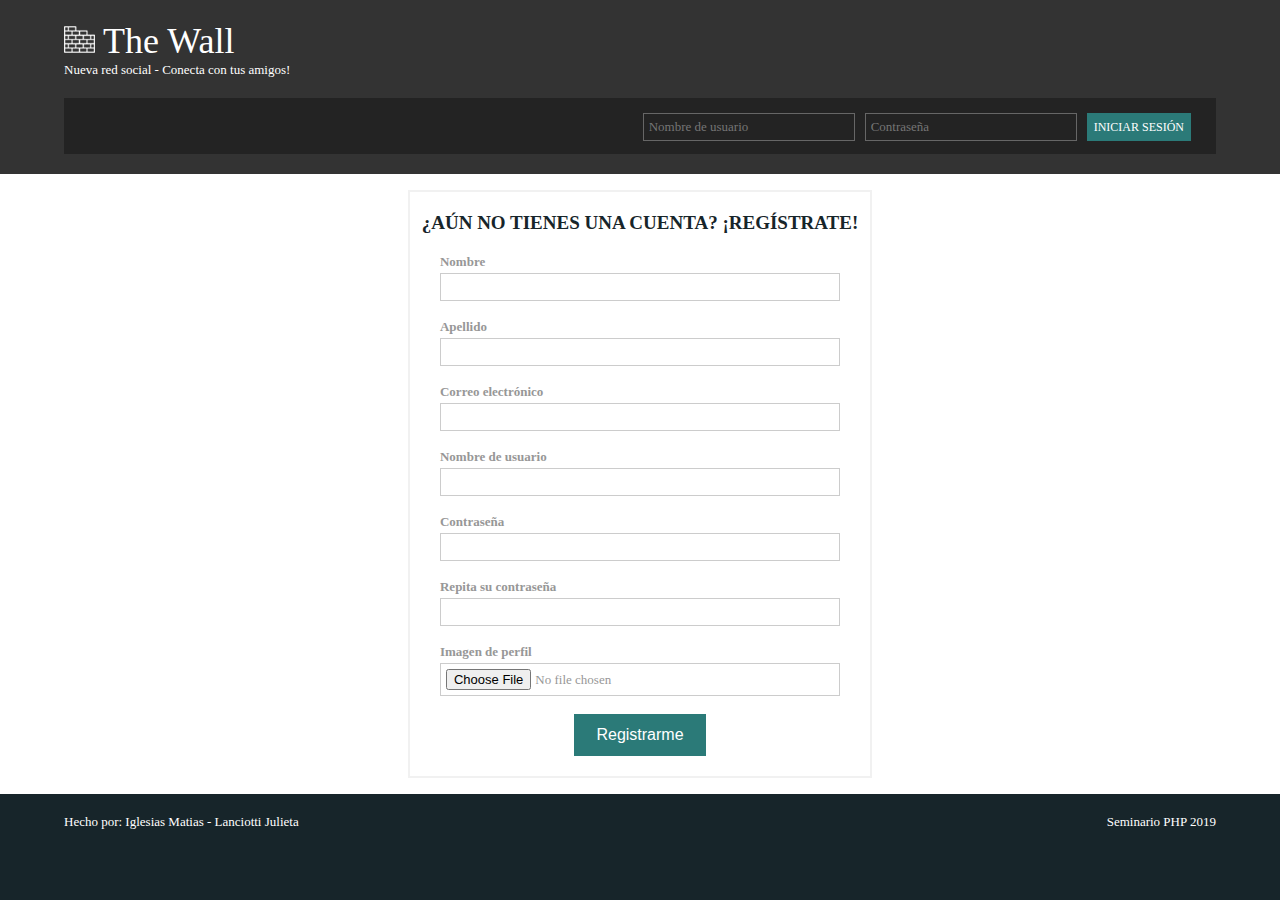
<file: templates/index.html>
<!DOCTYPE html>
<html lang="en" dir="ltr">

  <head>
    <title>The Wall</title>
    <meta charset="UTF-8">
    <link rel="stylesheet" href="../style/css/layout.css" type="text/css">
    <link rel="stylesheet" href="../style/css/profile.css" type="text/css">
    <link rel="stylesheet" href="../style/css/tables.css" type="text/css">
    <!-- iconos -->
    <link rel="stylesheet" href="https://use.fontawesome.com/releases/v5.8.1/css/all.css" integrity="sha384-50oBUHEmvpQ+1lW4y57PTFmhCaXp0ML5d60M1M7uH2+nqUivzIebhndOJK28anvf" crossorigin="anonymous">
    <script src="../style/js/codigoJS.js"></script>
  </head>

  <body>
    <!-- seccion 1 -->
    <div class="section row1">
      <header id="header">
        <div id="hgroup">
          <img src="../style/images/logo.png" />
          <h1><a href="principal.html">The Wall</a></h1> <!-- titulo -->
          <h2>Nueva red social - Conecta con tus amigos!</h2> <!-- subtitulo -->
        </div>
        <nav> <!-- menu con los links -->
          <ul>
            <li>
              <form action="#" method="post"> <!-- buscar -->
                <fieldset>
                  <input type="text" name="username" placeholder="Nombre de usuario" required>
                  <input type="password" name="password" placeholder="Contraseña" required>
                  <input type="submit" id="b_submit" value="Iniciar sesión">
                </fieldset>
              </form>
            </li>
          </ul>
        </nav>
      </header>
    </div> <!-- fin seccion 1 -->

    <!-- seccion 2 -->
    <div class="section row2">
      <div id="container" align="center">
        <br>
          <form id="regform" action="" onsubmit="return(validarForm())">
            <h2>¿Aún no tienes una cuenta? ¡Regístrate!</h2>

            <div class="formfield">
              <label for="nombre"><b>Nombre</b></label>
              <input type="text" id="nombre" required>
            </div>

            <div class="formfield">
              <label for="apellido"><b>Apellido</b></label>
              <input type="text" id="apellido" required>
            </div>

            <div class="formfield">
              <label for="email"><b>Correo electrónico</b></label>
              <input type="text" id="email" required>
            </div>

            <div class="formfield">
              <label for="username"><b>Nombre de usuario</b></label>
              <input type="text" id="username" required>
            </div>

            <div class="formfield">
              <label for="password1"><b>Contraseña</b></label>
              <input type="password" id="password1" required>
            </div>

            <div class="formfield">
              <label for="password2"><b>Repita su contraseña</b></label>
              <input type="password" id="password2" required>
            </div>

            <div class="formfield">
              <label for="pic"><b>Imagen de perfil</b></label>
              <input type="file" id="pic" accept="image/*" required>
            </div>

            <button id="regbutton" type="submit">Registrarme</button>
          </form>
        <br>

      </div>
    </div> <!-- fin seccion 2 -->

    <!-- seccion 3 - footer -->
    <div class="section row3">
      <footer id="footer">
        <p class="fo_left">Hecho por: Iglesias Matias - Lanciotti Julieta</p>
        <p class="fo_right">Seminario PHP 2019 </p>
      </footer>
    </div>

  </body>
</html>
</file>
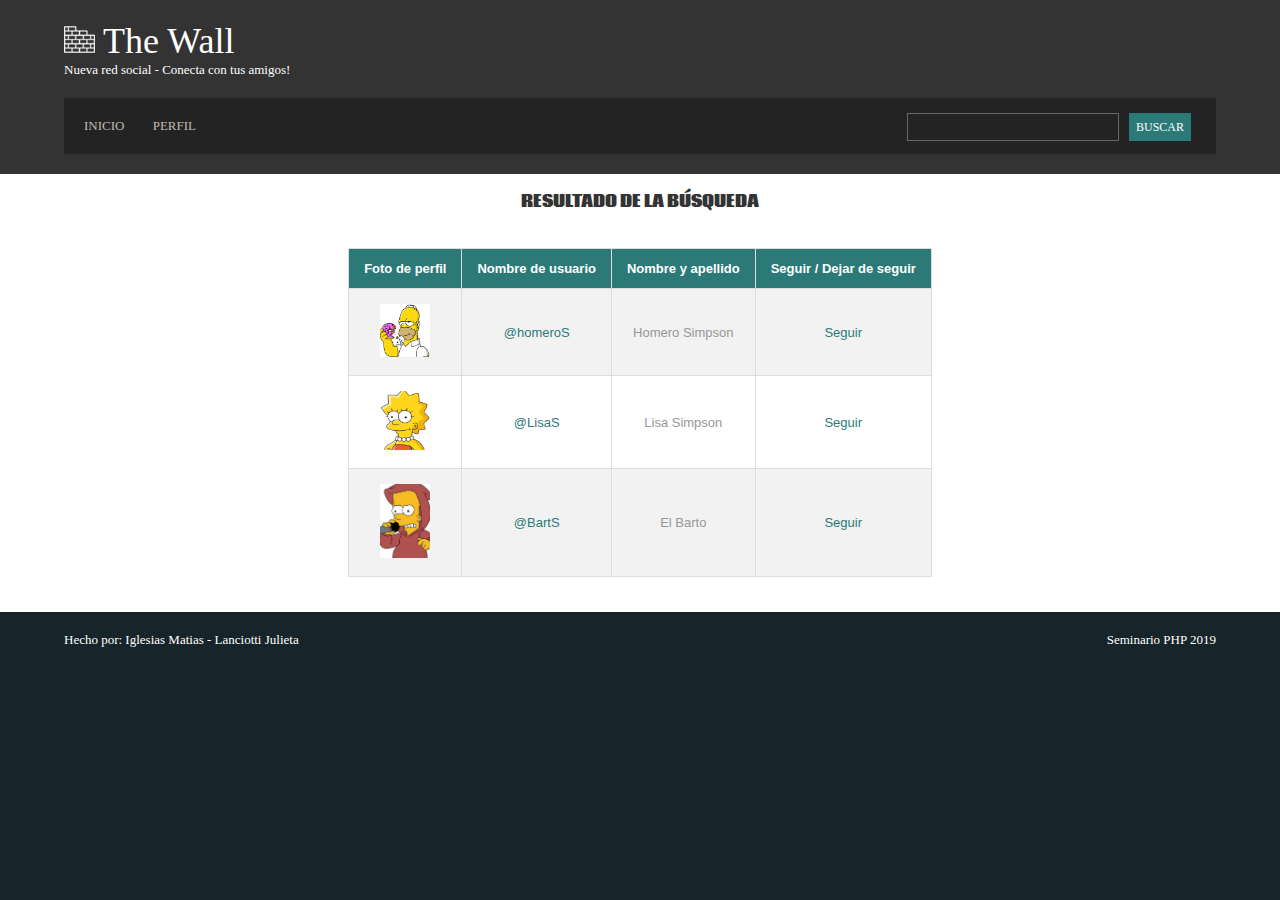
<file: templates/busqueda.html>
<!DOCTYPE html>
<html lang="en" dir="ltr">

  <head>
    <title>The Wall - Resultado de la búsqueda</title>
    <meta charset="UTF-8">
    <link rel="stylesheet" href="../style/css/layout.css" type="text/css">
    <link rel="stylesheet" href="../style/css/profile.css" type="text/css">
    <link rel="stylesheet" href="../style/css/tables.css" type="text/css">
    <link rel="stylesheet" href="../style/css/pagination.css" type="text/css">
    <!-- iconos -->
    <link rel="stylesheet" href="https://use.fontawesome.com/releases/v5.8.1/css/all.css" integrity="sha384-50oBUHEmvpQ+1lW4y57PTFmhCaXp0ML5d60M1M7uH2+nqUivzIebhndOJK28anvf" crossorigin="anonymous">

  </head>

  <body>
    <!-- seccion 1 -->
    <div class="section row1">
      <header id="header">
        <div id="hgroup">
          <img src="../style/images/logo.png" />
          <h1><a href="principal.html">The Wall</a></h1> <!-- titulo -->
          <h2>Nueva red social - Conecta con tus amigos!</h2> <!-- subtitulo -->
        </div>
        <nav> <!-- menu con los links -->
          <ul>
            <li><a href="principal.html">Inicio</a></li>
            <li><div class="dropdown">
                <a>Perfil</a>
                <div class="dropdown-content">
                <a href="perfil.html">Mi Perfil</a>
                <a href="editar-perfil.html">Editar Perfil</a>
                <a href="index.html">Cerrar Sesión</a>
                </div>
                </div>
              </li>
            <li>
              <form action="#" method="post"> <!-- buscar -->
                <fieldset>
                  <input type="text" value="">
                  <input type="submit" id="b_submit" value="Buscar">
                </fieldset>
              </form>
            </li>
          </ul>
        </nav>
      </header>
    </div> <!-- fin seccion 1 -->

    <!-- seccion 2 -->
    <div class="section row2">
      <div id="container">
        <br>
        <h1 class="title-pen"> Resultado de la Búsqueda</h1>
      <br>
      <br>
      <table align="center">
          <tr>
            <td>
                <table id="tablas">
                  <tr>
                    <th>Foto de perfil</th>
                    <th>Nombre de usuario</th>
                    <th>Nombre y apellido</th>
                    <th>Seguir / Dejar de seguir</th>
                  </tr>
                  <tr>
                    <td><img src="../style/images/homero.png"/></td>
                    <td><a href="usuario.html">@homeroS</a></td>
                    <td>Homero Simpson</td>
                    <td><a href=""> Seguir</a></td>
                  </tr>
                  <tr>
                    <td><img src="../style/images/lisa.png"/></td>
                    <td><a href="usuario.html">@LisaS</a></td>
                    <td>Lisa Simpson</td>
                    <td><a href="">Seguir</a></td>
                  </tr>
                  <tr>
                    <td><img src="../style/images/barto.jpg"/></td>
                    <td><a href="usuario.html">@BartS</a></td>
                    <td>El Barto</td>
                    <td><a href="">Seguir</a></td>
                  </tr>
                </table>
            </td>
          </tr>
        </table>
        <br>
      </div>
      <br>
    </div> <!-- fin seccion 2 -->

    <!-- seccion 3 - footer -->
    <div class="section row3">
      <footer id="footer">
        <p class="fo_left">Hecho por: Iglesias Matias - Lanciotti Julieta</p>
        <p class="fo_right">Seminario PHP 2019 </p>
      </footer>
    </div>
  </body>
</html>
</file>
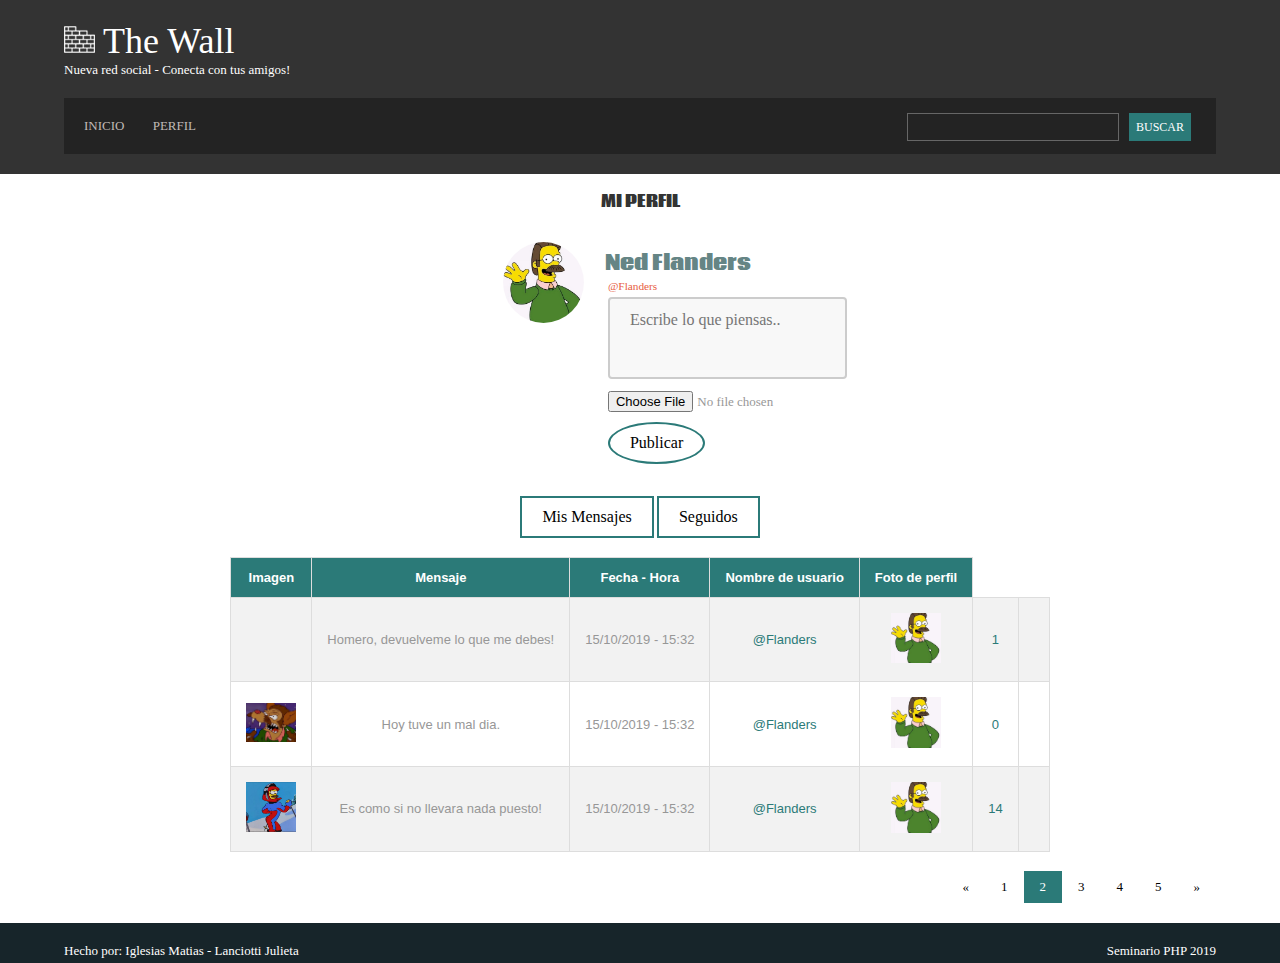
<file: templates/perfil.html>
<!DOCTYPE html>
<html lang="en" dir="ltr">

  <head>
    <title>The Wall - Perfil</title>
    <meta charset="UTF-8">
    <link rel="stylesheet" href="../style/css/layout.css" type="text/css">
    <link rel="stylesheet" href="../style/css/profile.css" type="text/css">
    <link rel="stylesheet" href="../style/css/tables.css" type="text/css">
    <link rel="stylesheet" href="../style/css/pagination.css" type="text/css">
    <!-- iconos -->
    <link rel="stylesheet" href="https://use.fontawesome.com/releases/v5.8.1/css/all.css" integrity="sha384-50oBUHEmvpQ+1lW4y57PTFmhCaXp0ML5d60M1M7uH2+nqUivzIebhndOJK28anvf" crossorigin="anonymous">
    <script src="../style/js/codigoJS.js"></script>

  </head>

  <body>

    <!-- seccion 1 -->
    <div class="section row1">
      <header id="header">
        <div id="hgroup">
          <img src="../style/images/logo.png" />
          <h1><a href="principal.html">The Wall</a></h1> <!-- titulo -->
          <h2>Nueva red social - Conecta con tus amigos!</h2> <!-- subtitulo -->
        </div>
        <nav> <!-- menu con los links -->
          <ul>
            <li><a href="principal.html">Inicio</a></li>
            <li><div class="dropdown">
                <a>Perfil</a>
                <div class="dropdown-content">
                <a href="perfil.html">Mi Perfil</a>
                <a href="editar-perfil.html">Editar Perfil</a>
                <a href="index.html">Cerrar Sesión</a>
                </div>
                </div>
              </li>
            <li>
              <form action="#" method="post"> <!-- buscar -->
                <fieldset>
                  <input type="text" value="">
                  <input type="submit" id="b_submit" value="Buscar">
                </fieldset>
              </form>
            </li>
          </ul>
        </nav>
      </header>
    </div> <!-- fin seccion 1 -->

    <!-- seccion 2 -->
    <div class="section row2">
      <div id="container">
        <br>
        <h1 class="title-pen"> Mi Perfil</h1>
        <br>
        <div class="user-profile">
          <img class="avatar" src="../style/images/persona3.jpg" />
          <div class="name">Ned Flanders</div>
          <div class="username">@Flanders</div>
          <div class="input">
            <form action="" method="post">
              <textarea rows="3" cols="20" maxlength="140" placeholder="Escribe lo que piensas.." required></textarea>
              <input type="file" name="pic" accept="image/*">
              <button class="button button2 " type="submit"> Publicar </button>
            </form>
          </div>
        </div>
        <br>
        <br>
        <div style="text-align: center">
          <button class="button button1" onclick="openTab('Mensajes')">Mis Mensajes</button>
          <button class="button button1" onclick="openTab('Seguidos')">Seguidos</button>
        </div>
        <br>


        <div id="Mensajes" class="tab">
          <table align="center">
            <tr>
              <td>
                  <table id="tablas">
                    <tr>
                      <th>Imagen</th>
                      <th>Mensaje</th>
                      <th>Fecha - Hora</th>
                      <th>Nombre de usuario</th>
                      <th>Foto de perfil</th>
                    </tr>
                    <tr>
                      <td></td>
                      <td>Homero, devuelveme lo que me debes!</td>
                      <td>15/10/2019 - 15:32</a></td>
                      <td><a href="usuario.html">@Flanders</a></td>
                      <td><img src="../style/images/persona3.jpg"/></td>
                      <td><a href=""><i class="fas fa-thumbs-up"></i> 1</a></td>
                      <td><a href=""><i class="fas fa-trash-alt"></i></a></td>
                    </tr>
                    <tr>
                      <td><img src="../style/images/lobo.png"/></td>
                      <td>Hoy tuve un mal dia.</td>
                      <td>15/10/2019 - 15:32</a></td>
                      <td><a href="usuario.html">@Flanders</a></td>
                      <td><img src="../style/images/persona3.jpg"/></td>
                      <td><a href=""><i class="far fa-thumbs-up"></i> 0</a></td>
                      <td><a href=""><i class="fas fa-trash-alt"></i></a></td>
                    </tr>
                    <tr>
                      <td><img src="../style/images/ski.jpg"/></td>
                      <td>Es como si no llevara nada puesto!</td>
                      <td>15/10/2019 - 15:32</a></td>
                      <td><a href="usuario.html">@Flanders</a></td>
                      <td><img src="../style/images/persona3.jpg"/></td>
                      <td><a href=""><i class="fas fa-thumbs-up"></i> 14</a></td>
                      <td><a href=""><i class="fas fa-trash-alt"></i></a></td>
                    </tr>
                  </table>
              </td>
            </tr>
          </table>
           <br>
           <div style="text-align: right;">
          <div class="pagination">
            <a href="#">&laquo;</a>
            <a href="#">1</a>
            <a class="active" href="#">2</a>
            <a href="#">3</a>
            <a href="#">4</a>
            <a href="#">5</a>
            <a href="#">&raquo;</a>
          </div>
        </div>
        </div>


        <div id="Seguidos" class="tab" style="display:none">
          <table align="center">
            <tr>
              <td>
                <table id="tablas">
                  <tr>
                    <th>Usuario</th>
                    <th>Seguido</th>
                  </tr>
                  <tr>
                    <td>hombreAbeja</td>
                    <td><a href="">Dejar de Seguir</a></td>
                  </tr>
                  <tr>
                    <td>Skinner</td>
                    <td><a href="">Dejar de Seguir</a></td>
                  </tr>
                  <tr>
                    <td>rafaaa</td>
                    <td><a href="">Dejar de Seguir</a></td>
                  </tr>
                  <tr>
                    <td>smithers</td>
                    <td><a href="">Dejar de Seguir</a></td>
                  </tr>
                </table>
              </td>
            </tr>
          </table>
        </div>
      <br>
      </div>
    </div> <!-- fin seccion 2 -->

    <!-- seccion 3 - footer -->
    <div class="section row3">
      <footer id="footer">
        <p class="fo_left">Hecho por: Iglesias Matias - Lanciotti Julieta</p>
        <p class="fo_right">Seminario PHP 2019 </p>
      </footer>
    </div>

  </body>



</html>
</file>
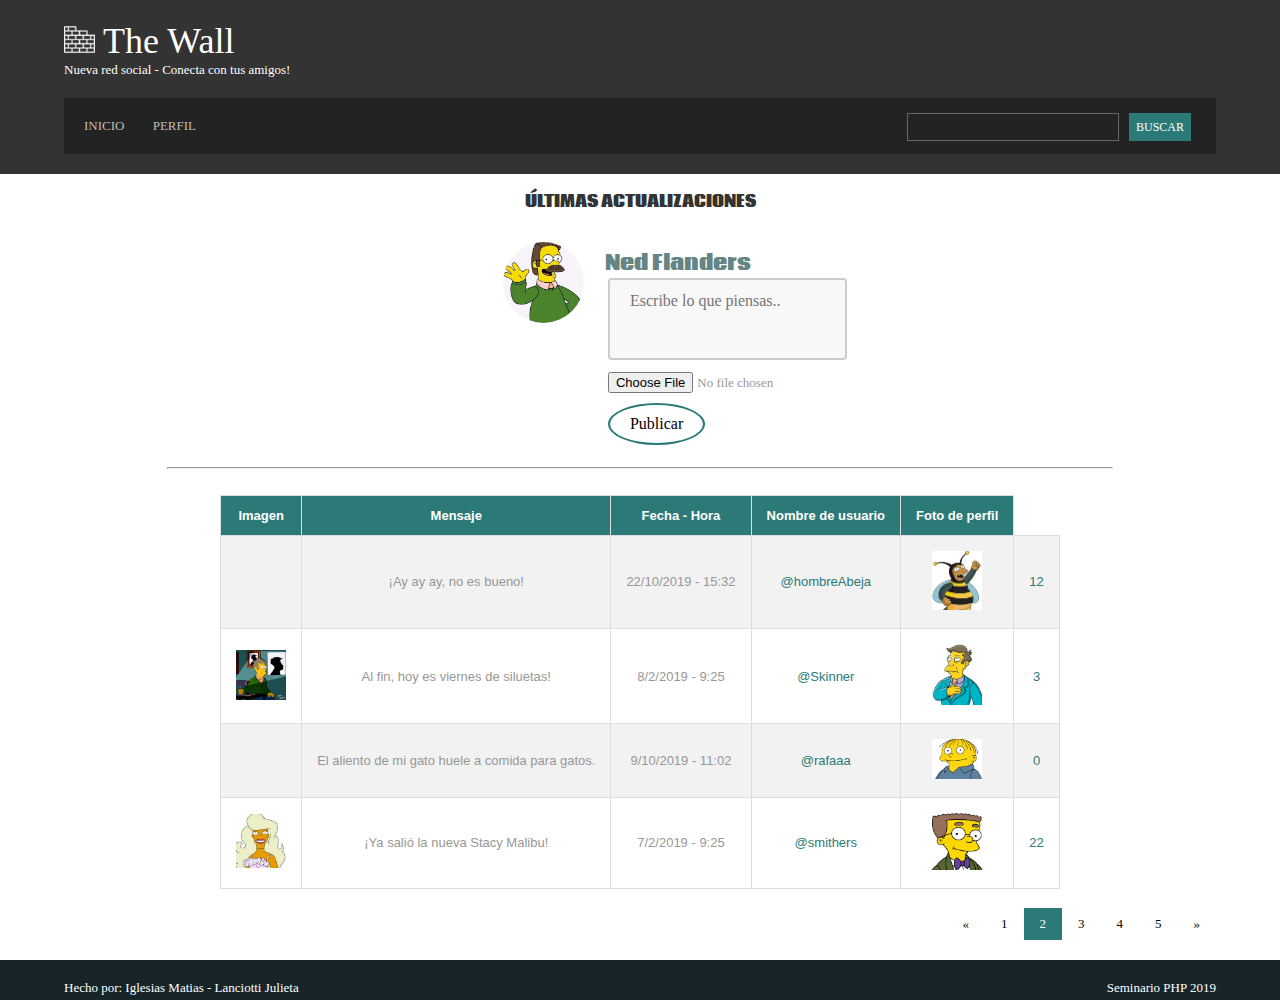
<file: templates/principal.html>
<!DOCTYPE html>
<html lang="en" dir="ltr">

  <head>
    <title>The Wall</title>
    <meta charset="UTF-8">
    <link rel="stylesheet" href="../style/css/layout.css" type="text/css">
    <link rel="stylesheet" href="../style/css/profile.css" type="text/css">
    <link rel="stylesheet" href="../style/css/tables.css" type="text/css">
    <link rel="stylesheet" href="../style/css/pagination.css" type="text/css">
    <!-- iconos -->
    <link rel="stylesheet" href="https://use.fontawesome.com/releases/v5.8.1/css/all.css" integrity="sha384-50oBUHEmvpQ+1lW4y57PTFmhCaXp0ML5d60M1M7uH2+nqUivzIebhndOJK28anvf" crossorigin="anonymous">

  </head>

  <body>
    <!-- seccion 1 -->
    <div class="section row1">
      <header id="header">
        <div id="hgroup">
          <img src="../style/images/logo.png" />
          <h1><a href="principal.html">The Wall</a></h1> <!-- titulo -->
          <h2>Nueva red social - Conecta con tus amigos!</h2> <!-- subtitulo -->
        </div>
        <nav> <!-- menu con los links -->
          <ul>
            <li><a href="principal.html">Inicio</a></li>
            <li>
              <div class="dropdown">
                <a>Perfil</a>
                <div class="dropdown-content">
                <a href="perfil.html">Mi Perfil</a>
                <a href="editar-perfil.html">Editar Perfil</a>
                <a href="index.html">Cerrar Sesión</a>
                </div>
                </div>
            </li>
            <li>
              <form action="#" method="post"> <!-- buscar -->
                <fieldset>
                  <input type="text" value="">
                  <input type="submit" id="b_submit" value="Buscar">
                </fieldset>
              </form>
            </li>
          </ul>
        </nav>
      </header>
    </div> <!-- fin seccion 1 -->

    <!-- seccion 2 -->
    <div class="section row2">
      <div id="container">
        <br>
        <h1 class="title-pen"> Últimas Actualizaciones</h1>
        <br>
        <div class="user-profile">
          <img class="avatar" src="../style/images/persona3.jpg" />
          <div class="name">Ned Flanders</div>
          <div class="input">
            <form action="" method="post">
              <textarea rows="3" cols="20" maxlength="140" placeholder="Escribe lo que piensas.." required></textarea>
              <input type="file" name="pic" accept="image/*">
              <button class="button button2 " type="submit"> Publicar </button>
            </form>
          </div>

        </div>
      <br>
      <hr style="width: 82%;">
      <br>
      <table align="center">
          <tr>
            <td>
                <table id="tablas">
                  <tr>
                    <th>Imagen</th>
                    <th>Mensaje</th>
                    <th>Fecha - Hora</th>
                    <th>Nombre de usuario</th>
                    <th>Foto de perfil</th>
                  </tr>
                  <tr>
                    <td></td>
                    <td>¡Ay ay ay, no es bueno!</td>
                    <td>22/10/2019 - 15:32</a></td>
                    <td><a href="usuario.html">@hombreAbeja</a></td>
                    <td><img src="../style/images/persona1.jpg"/></td>
                    <td><a href=""><i class="fas fa-thumbs-up"></i> 12</a></td>
                  </tr>
                  <tr>
                    <td><img src="../style/images/imagen3.jpg"/></td>
                    <td>Al fin, hoy es viernes de siluetas!</td>
                    <td>8/2/2019 - 9:25</a></td>
                    <td><a href="usuario.html">@Skinner</a></td>
                    <td><img src="../style/images/persona6.png"/></td>
                    <td><a href=""><i class="fas fa-thumbs-up"></i> 3</a></td>
                  </tr>
                  <tr>
                    <td></td>
                    <td>El aliento de mi gato huele a comida para gatos.</td>
                    <td>9/10/2019 - 11:02</a></td>
                    <td><a href="usuario.html">@rafaaa</a></td>
                    <td><img src="../style/images/persona5.png"/></td>
                    <td><a href=""><i class="far fa-thumbs-up"></i> 0</a></td>
                  </tr>
                  <tr>
                    <td><img src="../style/images/0.jpg"/></td>
                    <td>¡Ya salió la nueva Stacy Malibu!</td>
                    <td>7/2/2019 - 9:25</a></td>
                    <td><a href="usuario.html">@smithers</a></td>
                    <td><img src="../style/images/persona2.jpg"/></td>
                    <td><a href=""><i class="fas fa-thumbs-up"></i> 22</a></td>
                  </tr>
                </table>
            </td>
          </tr>
        </table>
        <br>
        <div style="text-align: right;">
          <div class="pagination">
            <a href="#">&laquo;</a>
            <a href="#">1</a>
            <a class="active" href="#">2</a>
            <a href="#">3</a>
            <a href="#">4</a>
            <a href="#">5</a>
            <a href="#">&raquo;</a>
          </div>
        </div>
      </div>
      <br>
    </div> <!-- fin seccion 2 -->

    <!-- seccion 3 - footer -->
    <div class="section row3">
      <footer id="footer">
        <p class="fo_left">Hecho por: Iglesias Matias - Lanciotti Julieta</p>
        <p class="fo_right">Seminario PHP 2019 </p>
      </footer>
    </div>




  </body>
</html>
</file>
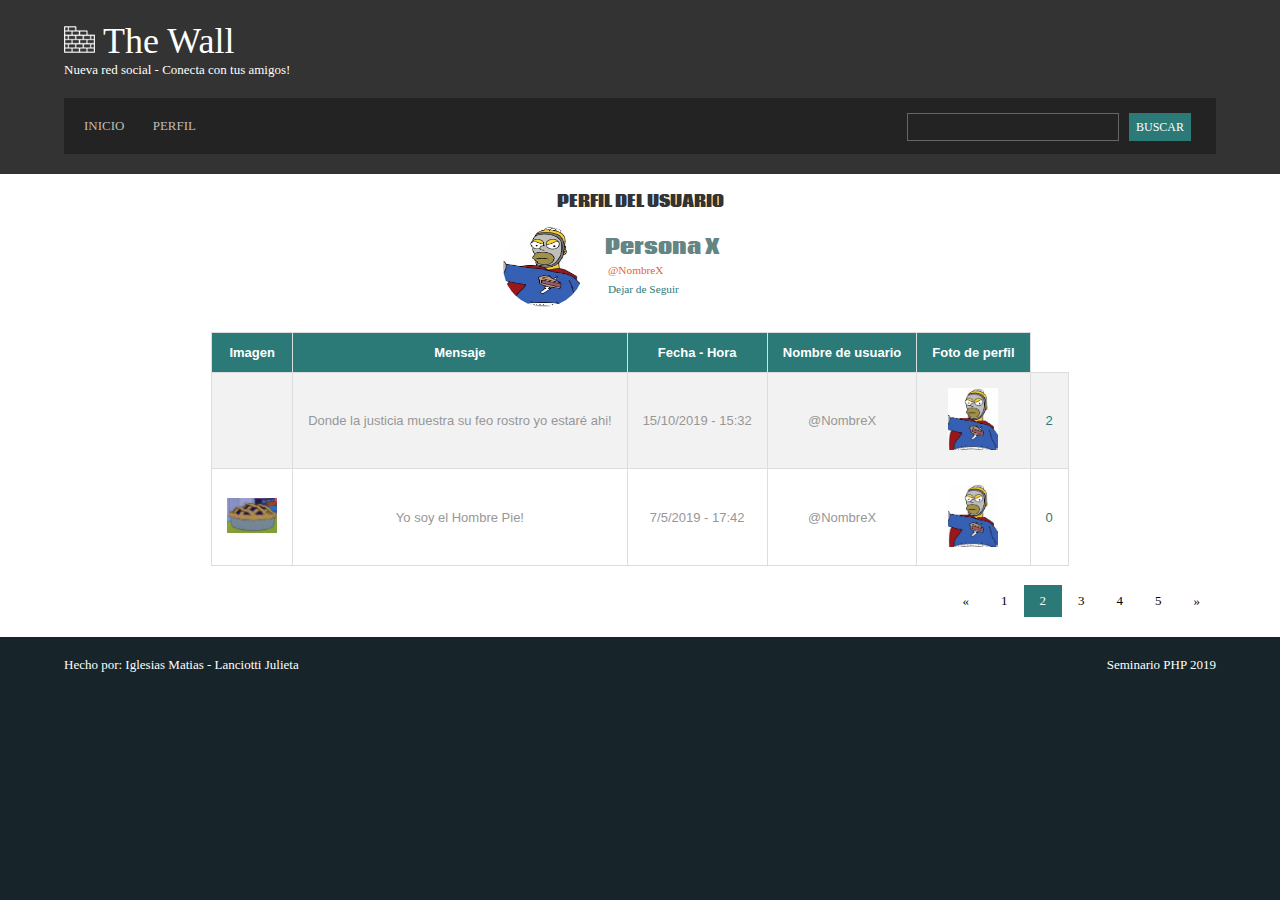
<file: templates/usuario.html>
<!DOCTYPE html>
<html lang="en" dir="ltr">

  <head>
    <title>The Wall - Usuario</title>
    <meta charset="UTF-8">
    <link rel="stylesheet" href="../style/css/layout.css" type="text/css">
    <link rel="stylesheet" href="../style/css/profile.css" type="text/css">
    <link rel="stylesheet" href="../style/css/tables.css" type="text/css">
    <link rel="stylesheet" href="../style/css/pagination.css" type="text/css">
    <!-- iconos -->
    <link rel="stylesheet" href="https://use.fontawesome.com/releases/v5.8.1/css/all.css" integrity="sha384-50oBUHEmvpQ+1lW4y57PTFmhCaXp0ML5d60M1M7uH2+nqUivzIebhndOJK28anvf" crossorigin="anonymous">

  </head>

  <body>
    <!-- seccion 1 -->
    <div class="section row1">
      <header id="header">
        <div id="hgroup">
          <img src="../style/images/logo.png" />
          <h1><a href="principal.html">The Wall</a></h1> <!-- titulo -->
          <h2>Nueva red social - Conecta con tus amigos!</h2> <!-- subtitulo -->
        </div>
        <nav> <!-- menu con los links -->
          <ul>
            <li><a href="principal.html">Inicio</a></li>
            <li><div class="dropdown">
                <a>Perfil</a>
                <div class="dropdown-content">
                <a href="perfil.html">Mi Perfil</a>
                <a href="editar-perfil.html">Editar Perfil</a>
                <a href="index.html">Cerrar Sesión</a>
                </div>
                </div>
              </li>
            <li>
              <form action="#" method="post"> <!-- buscar -->
                <fieldset>
                  <input type="text" value="">
                  <input type="submit" id="b_submit" value="Buscar">
                </fieldset>
              </form>
            </li>
          </ul>
        </nav>
      </header>
    </div> <!-- fin seccion 1 -->

    <!-- seccion 2 -->
    <div class="section row2">
      <div id="container">
        <br>
        <h1 class="title-pen"> Perfil del Usuario</h1>
        <div class="user-profile">
          <img class="avatar" src="../style/images/hombrepie.jpg" />
          <div class="name">Persona X</div>
          <div class="username">@NombreX</div>
          <br>
          <div class="input"><a href="#">Dejar de Seguir</a></div>
        </div>
        <br>
        <br>
        <table align="center">
          <tr>
            <td>
                <table id="tablas">
                  <tr>
                    <th>Imagen</th>
                    <th>Mensaje</th>
                    <th>Fecha - Hora</th>
                    <th>Nombre de usuario</th>
                    <th>Foto de perfil</th>
                  </tr>
                  <tr>
                    <td></td>
                    <td>Donde la justicia muestra su feo rostro yo estaré ahi!</td>
                    <td>15/10/2019 - 15:32</a></td>
                    <td>@NombreX</td>
                    <td><img src="../style/images/hombrepie.jpg"/></td>
                    <td><a href=""><i class="fas fa-thumbs-up"></i> 2</a></td>
                  </tr>

                  <tr>
                    <td><img src="../style/images/pie.png"/></td>
                    <td>Yo soy el Hombre Pie!</td>
                    <td>7/5/2019 - 17:42</a></td>
                    <td>@NombreX</td>
                    <td><img src="../style/images/hombrepie.jpg" class="avatar" /></td>
                    <td><a href=""><i class="far fa-thumbs-up"></i> 0</a></td>
                  </tr>
                </table>
            </td>

          </tr>
        </table>
      <br>
      <div style="text-align: right;">
          <div class="pagination">
            <a href="#">&laquo;</a>
            <a href="#">1</a>
            <a class="active" href="#">2</a>
            <a href="#">3</a>
            <a href="#">4</a>
            <a href="#">5</a>
            <a href="#">&raquo;</a>
          </div>
        </div>
        <br>
      </div>
    </div> <!-- fin seccion 2 -->

    <!-- seccion 3 - footer -->
    <div class="section row3">
      <footer id="footer">
        <p class="fo_left">Hecho por: Iglesias Matias - Lanciotti Julieta</p>
        <p class="fo_right">Seminario PHP 2019 </p>
      </footer>
    </div>

  </body>

</html>
</file>
<file: style/css/layout.css>
/* ESTILOS DE LA PAGINA PRINCIPAL */

html{ /* para que aparezca el scroll*/
	overflow-y:scroll;
}

body{ /* estilo principal del body */

	margin:0;
	padding:0;
	font-size:13px;
	font-family:Georgia, "Times New Roman", Times, serif; /* tipo de letra */
	color:#919191;
	background-color:#17252a;
	height: 100%;
}

a{ /* para que no queden subrayados los links */
	outline:none;
	text-decoration:none;
	cursor: pointer;
}

/* ------------------------- BOTONES ---------------------------------*/

.button{ /* propiedades de un boton */
	background-color: #2b7a78;
	border: none;
	color: white;
	font-family:Georgia, "Times New Roman", Times, serif; /* tipo de letra */
	padding: 10px 20px;
	text-align: center;
	text-decoration: none;
	display: inline-block;
	font-size: 16px;
  	cursor: pointer;
  	-webkit-transition-duration: 0.4s; /* Safari */
  	transition-duration: 0.4s;
}

.button:hover { /* cuando se le pasa el mouse*/
  	background-color: #2b7a78;
  	color: white;
}
.button1{
	background-color: white;
  	color: black;
  	border: 2px solid #2b7a78;
}

.button2{
	border-radius: 50%;
	background-color: white;
  	color: black;
  	border: 2px solid #2b7a78;
}

button:hover {
  opacity: 0.8;
}


/* ----------------------------------------------SECCIONES-------------------------------------*/

div.section{ /* secciones de la pagina */
	display:block;
	width:100%;
	margin:0;
	padding:0;
}

.row1, .row1 a{ /* seccion 1 para el menu - color de links */
	color:white; /* color de las letras del menu */
	background-color:#333333; /* color del fondo del menu */
}
.row2{ /* seccion 2 para el contenido */
	color:#979797;
	background-color:#FFFFFF;
}
.row2 a{ /* seccion 2 - color de los links */
	color:#2b7a78;
	background-color:#FFFFFF;
}
.row3, .row3 a{ /* seccion 3 para el footer */
	color:white; /* color de las letras del footer */
	background-color:#17252a; /* color del fondo del footer */
}

/*----------------------------------------------GENERAL-------------------------------------*/

#header, #container, #footer{
	display:block;
	width:90%;
	margin:0 auto;
}

nav ul{
	margin:0;
	padding:0;
	list-style:none;
}

/* estilo de los titulos */
h1, h2, h3, h4, h5, h6{
	margin:0;
	padding:0;
	font-size:16px; /* tamanio de la letra */
	font-weight:bold; /* en negrita */
	font-style:normal;
	line-height:normal;
	text-transform:uppercase; /* lo convierte en mayuscula*/
}

address{
	font-style:normal;
}

/* legend: es el buscar - para que no aparezca recuadro ni texto en el */
form, fieldset, legend{
	margin:0;
	padding:0;
	border:none;
}
legend{
	display:none;
}

input, textarea, select{ /* tipo de letra y tamanio de los input */
	font-size:13px;
	font-family:Georgia, "Times New Roman", Times, serif; /* tipo de letra */
}


/*----------------------------------------------Header-------------------------------------*/

#header{ /* para que el texto no quede pegado contra arriba de todo*/
	padding:20px 0;
}

#header #hgroup{
	float:left;
	margin:0 0 20px 0;
}

#header #hgroup img{
	display: inline-block;
	height: 27px;
	margin-right: 5px;
}

#header #hgroup h1,
#header #hgroup h2{
	font-weight:normal;
	text-transform:none;
}

#header #hgroup h1{
	font-size:36px;
	display: inline-block;
}

#header #hgroup h2{
	font-size:13px;
}

#header form{
	display:block;
	width:auto;
	float:right;
	margin:-5px 0;
	padding:0;
}

#header form input{ /* input para hacer un submit */
	display:inline-block;
	float:left; /* para que se mantenga a la izquierda */
	width:200px; /* ancho */
	margin:0px 5px;
	padding:5px; /* altura*/
	color:#C0BAB6; /* color de letra */
	background-color:#232323; /* color de fondo */
	border:1px solid #666666; /* bordecito */
}

#header form #b_submit{ /* boton de submit */
	display:inline-block;
	float:right;
	width:auto;
	padding: 7px 7px 6px 7px;
	font-size:12px;
	text-transform:uppercase;
	color:#FFFFFF;
	background-color:#2b7a78;
	border:none;
	cursor:pointer;
}

/* --------------------- DROPDOWN ------------------------ */

.dropdown {
  position: relative;
  display: inline-block;
}

.dropdown-content { /* como se muestra el contenido del dropdown */
  display: none;
  position: absolute;
  background-color: #f9f9f9;
  min-width: 160px;
  box-shadow: 0px 8px 16px 0px rgba(0,0,0,0.2);
  z-principal: 1;
}

.dropdown-content a { /* estilo del dropdown cuando se los usa con links */
  color: black;
  padding: 12px 16px;
  text-decoration: none;
  display: block;
}

.dropdown-content a:hover {background-color: #f1f1f1}

.dropdown:hover .dropdown-content {
  display: block;
}


/* --------- nav - menu ----------------*/
#header nav{
	display:block;
	width:100%;
	margin:0;
	padding:20px 0;
	color:#C0BAB6;
	background-color:#232323;
	clear:both;
}
#header nav ul{
	padding:0 20px;
}
#header nav li{
	display:inline;
	margin-right:25px;
	text-transform:uppercase;
}
#header nav li a{
	color:#C0BAB6; /* color de los elementos del menu*/
	background-color:#232323; /* color fondo menu */
}
#header nav li a:hover{
	color:#2b7a78; /* color de cuando se le pasa por arriba el mouse al link del menu*/
	background-color:#232323;
}

/*----------------------------------------------Contenido-------------------------------------*/

/*#container{
	padding:15% 0;
}*/

#container section{
	display:block;
	width:100%;
	margin:0 0 30px 0;
	padding:0;
}

/* ----------------------------- FORMULARIOS ----------------------------------- */
#container #regform{
	border: 2px solid #f1f1f1;
	padding: 20px 0px;
	margin: 0 0;
	width: 40%;
	display: block;
	height: 100%;
}

.formfield{
	display: block;
	width: 400px;
	text-align: left;
	margin: 15px 0px 15px 0px;
}

#container #regform input{
  padding: 5px 5px;
  margin: 3px 0px;
  border: 1px solid #ccc;
  box-sizing: border-box;
  width: 100%;
}

#container #regform .formfield label{
	display: block;
	width: 100%;
	margin: 0;
	border: 0;
}

#container #regform h2{
	color: #17252a;
	font-size: 19px;
	margin-bottom: 20px;
}

#regbutton {
  background-color: #2b7a78;
  color: white;
  padding: 12px 22px;
  margin: 10px 0px 0px 0px;
	font-size: 16px;
  border: none;
  cursor: pointer;
	display: block;
}

/*----------------------------------------------Footer-------------------------------------*/

#footer{
	padding:20px 0;
}
#footer p{
	margin:0;
	padding:0;
}

/* para que el texto del footer quede acomodado a izquierda y derecha*/
.fo_left{
	float:left;
}
.fo_right{
	float:right;
}

.fo_center{
	float: center;
}

/* ------------------- */
</file>
<file: style/css/profile.css>
/* CSS design by @jofpin */
@import url(https://fonts.googleapis.com/css?family=Raleway|Varela+Round|Coda);
@import url(http://weloveiconfonts.com/api/?family=entypo);

.title-pen { /* titulo */
  color: #333;
  font-family: "Coda", sans-serif;
  text-align: center;
}

.user-profile { /* foto y nombre del usuario*/
  margin: auto;
	width: 300px; 
  background: #fff;
}

.user-profile  .name { /* nombre y apellido */
  margin: auto;
  margin-top: -4.40em;
  margin-left: 5.80em;
  color: #658585;
  font-size: 1.53em;
  font-family: "Coda", sans-serif;
  font-weight: bold;
}
.user-profile  .username { /* nombre de usuario*/
  margin: auto;
  padding-bottom: 5px;
  display: inline-block;
  margin-left: 10.43em;
  color: #e76043; 
  font-size: .87em;
}

.user-profile  .input { 
  margin: auto;
  display: inline-block;
  margin-left: 10.43em;
  font-size: .87em;
}

.user-profile > img.avatar { /* estilo para la imagen del usuario */
	padding: .7em;
  margin-left: .3em;
  margin-top: .3em;
  height: 6.23em;
  width: 6.23em;
  border-radius: 18em;
}

.user-profile .input textarea{
  margin-bottom: 10px;
  padding: 12px 20px;
  box-sizing: border-box;
  border: 2px solid #ccc;
  border-radius: 4px;
  background-color: #f8f8f8;
  font-size: 16px;
  resize: none;
  margin-bottom: 10px;
}

.user-profile .input input{
  margin-bottom: 10px;
}
</file>
<file: style/css/tables.css>
#tablas {
  font-family: "Trebuchet MS", Arial, Helvetica, sans-serif;
  border-collapse: collapse; /* para que las columnas queden juntas*/
  width: 100%;
}

#tablas td, #tablas th { /* bordes */
  border: 1px solid #ddd; 
  text-align: center;
  padding: 15px;
}

#tablas img{ /* para que la imagen en la tabla se vea bien*/
  width: 50px;
}

#tablas tr:nth-child(even){ /* para que una fila quede de otro color*/
  background-color: #f2f2f2;
}

#tablas a{ /* links en las tablas */
  background-color: transparent;
  color: #2b7a78;
}
#tablas th { /* columnas de arriba de todo con los titulos*/
  padding-top: 12px;
  padding-bottom: 12px;
  text-align: center;
  background-color: #2b7a78;
  color: white;
}
</file>
<file: style/css/pagination.css>
.pagination {
  display: inline-block; /* para que muestre los numeros uno al lado del otro*/
  text-align: right; /* ubicacion a la derecha */
}

.pagination a {
  color: black; 
  float: left;
  padding: 8px 16px;
  text-decoration: none;
}

.pagination a.active { /* color de cuando esta seleccionada la pagina*/
  background-color: #2b7a78;
  color: white;
}

.pagination a:hover:not(.active) { /* color cuando se le pasa el mouse*/
	background-color: #ddd;
}
</file>
